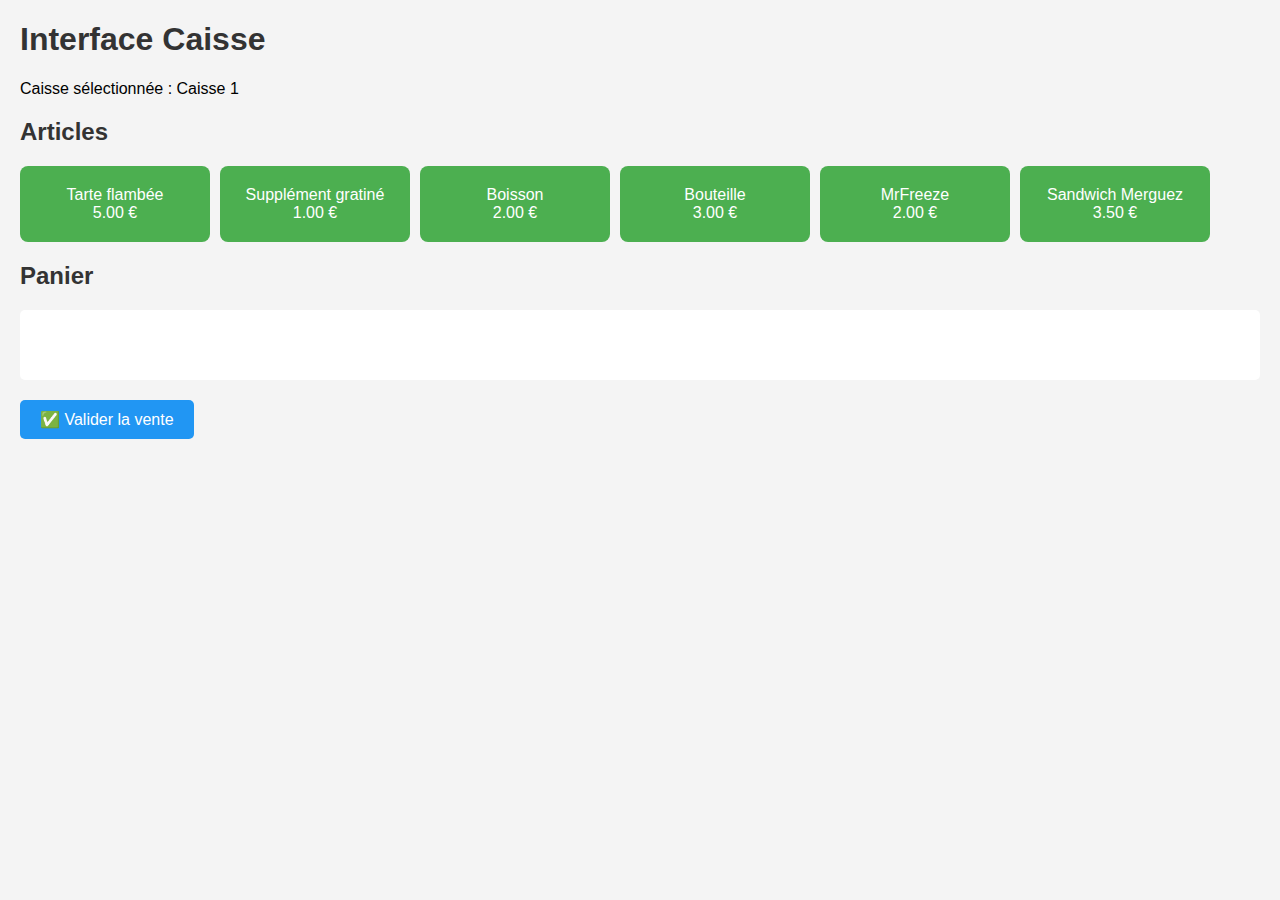
<file: index.html>
<!DOCTYPE html>
<html lang="fr">
<head>
    <meta charset="UTF-8">
    <title>Interface Caisse</title>
    <style>
        body { font-family: Arial, sans-serif; margin: 20px; background: #f4f4f4; }
        h1, h2 { color: #333; }
        .tiles { display: flex; flex-wrap: wrap; gap: 10px; margin-bottom: 20px; }
        .tile { background: #4CAF50; color: white; padding: 20px; cursor: pointer; border-radius: 8px; flex: 0 0 150px; text-align: center; transition: transform 0.2s; }
        .tile:hover { transform: scale(1.05); }
        #panier { background: white; padding: 10px; border-radius: 5px; min-height: 50px; margin-bottom: 20px; }
        button { padding: 10px 20px; font-size: 16px; cursor: pointer; border-radius: 5px; border: none; background: #2196F3; color: white; transition: background 0.2s; }
        button:hover { background: #0b7dda; }
    </style>
</head>
<body>
    <h1>Interface Caisse</h1>
    <div id="caisseDisplay"></div>

    <h2>Articles</h2>
    <div class="tiles">
        <div class="tile" onclick="ajouterArticle('Tarte flambée', 5.0)">Tarte flambée<br>5.00 €</div>
        <div class="tile" onclick="ajouterArticle('Supplément gratiné', 1.0)">Supplément gratiné<br>1.00 €</div>
        <div class="tile" onclick="ajouterArticle('Boisson sucrée / café / eau', 2.0)">Boisson<br>2.00 €</div>
        <div class="tile" onclick="ajouterArticle('Bouteille entière', 3.0)">Bouteille<br>3.00 €</div>
        <div class="tile" onclick="ajouterArticle('MrFreeze', 2.0)">MrFreeze<br>2.00 €</div>
        <div class="tile" onclick="ajouterArticle('Sandwich Merguez', 3.5)">Sandwich Merguez<br>3.50 €</div>
    </div>

    <h2>Panier</h2>
    <div id="panier"></div>

    <button onclick="validerVente()">✅ Valider la vente</button>

    <script>
        let panier = [];
        let caisse = "";

        // Demander la caisse au lancement
        window.onload = function() {
            caisse = prompt("Entrez le numéro de la caisse (ex: Caisse 1) :", "Caisse 1");
            if (!caisse) caisse = "Caisse 1";
            document.getElementById("caisseDisplay").innerText = "Caisse sélectionnée : " + caisse;
        };

        function ajouterArticle(nom, prix) {
            panier.push({nom: nom, prix: prix});
            afficherPanier();
        }

        function afficherPanier() {
            let total = panier.reduce((acc, p) => acc + p.prix, 0);
            let texte = panier.map(p => p.nom + " - " + p.prix.toFixed(2) + "€").join("<br>");
            texte += "<br><b>Total: " + total.toFixed(2) + "€</b>";
            document.getElementById("panier").innerHTML = texte;
        }

        function validerVente() {
            if (panier.length === 0) { alert("Panier vide !"); return; }
            let total = panier.reduce((acc, p) => acc + p.prix, 0);
            fetch("/api/save_sale", {
                method: "POST",
                headers: {"Content-Type": "application/json"},
                body: JSON.stringify({caisse: caisse, panier: panier, total: total})
            }).then(res => res.json()).then(data => {
                alert("Commande enregistrée !");
                panier = [];
                afficherPanier();
            });
        }
    </script>
</body>
</html>
</file>
